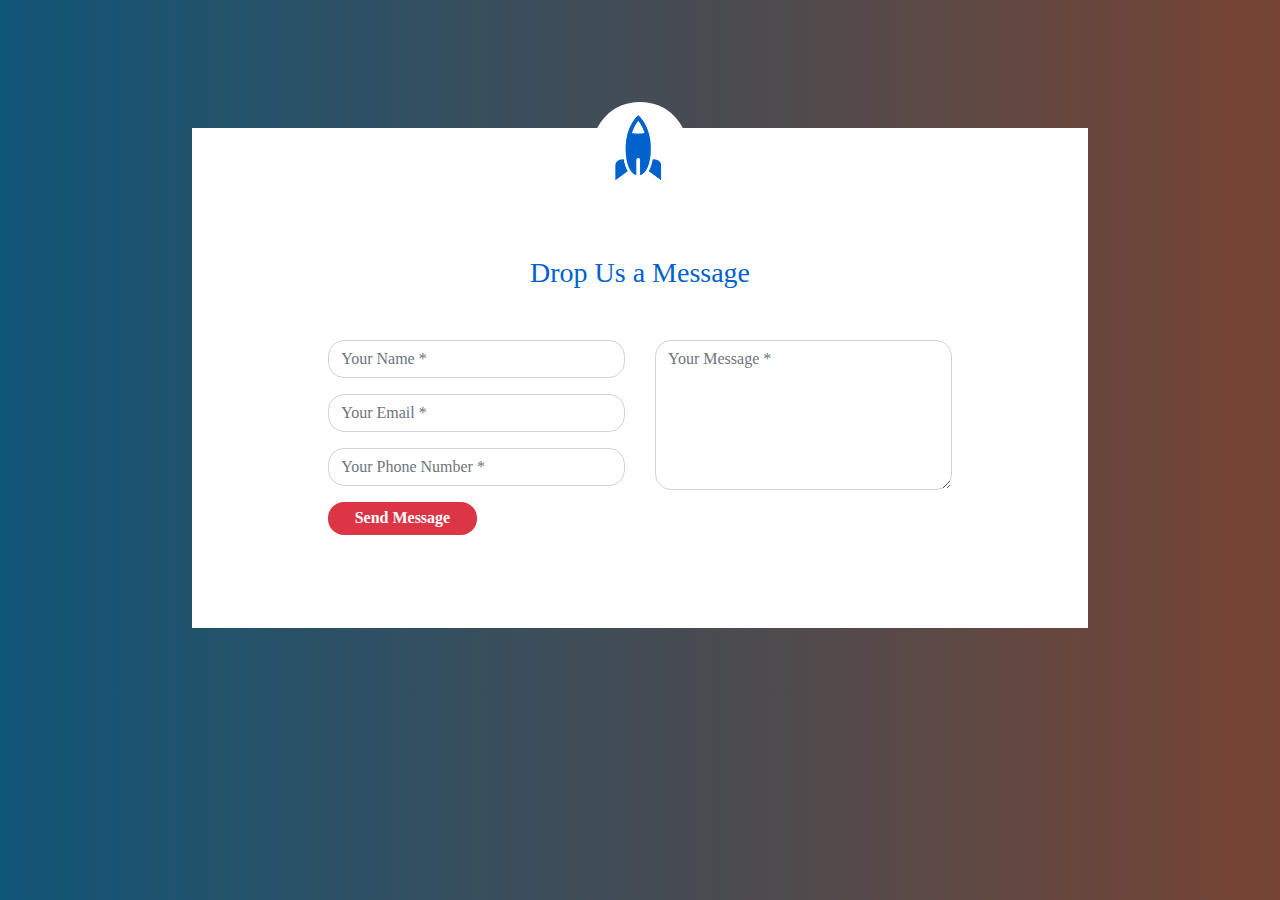
<file: web0/index.html>
<!DOCTYPE html PUBLIC "-//W3C//DTD XHTML 1.0 Strict//EN" "http://www.w3.org/TR/xhtml1/DTD/xhtml1-strict.dtd">
<html xmlns="http://www.w3.org/1999/xhtml" class="js" lang="es"><head>
<meta http-equiv="Content-Type" content="text/html; charset=windows-1252">
<meta name="description" content="Exercici M5UF2">
<meta name="viewport" content="width=device-width, initial-scale=1.0">
		
<head>					
<title>Primer Web M5UF2</title>
<link rel="shortcut icon" href="favicon.ico" type="image/x-icon">
<link href="bootstrap.min.css" rel="stylesheet" id="bootstrap-css">
<script src="bootstrap.min.js"></script>
<script src="jquery.min.js"></script>
<link rel="stylesheet" href="estils.css">
</head>

<body>

<div class="container contact-form">
            <div class="contact-image">
                <img src="rocket_contact.png" alt="rocket_contact"/>
            </div>
            <form method="post">
                <h3>Drop Us a Message</h3>
               <div class="row">
                    <div class="col-md-6">
                        <div class="form-group">
                            <input type="text" name="txtName" class="form-control" placeholder="Your Name *" value="" />
                        </div>
                        <div class="form-group">
                            <input type="text" name="txtEmail" class="form-control" placeholder="Your Email *" value="" />
                        </div>
                        <div class="form-group">
                            <input type="text" name="txtPhone" class="form-control" placeholder="Your Phone Number *" value="" />
                        </div>
                        <div class="form-group">
                            <input type="submit" name="btnSubmit" class="btnContact" value="Send Message" />
                        </div>
                    </div>
                    <div class="col-md-6">
                        <div class="form-group">
                            <textarea name="txtMsg" class="form-control" placeholder="Your Message *" style="width: 100%; height: 150px;"></textarea>
                        </div>
                    </div>
                </div>
            </form>
</div>	
	</body></html>
</file>
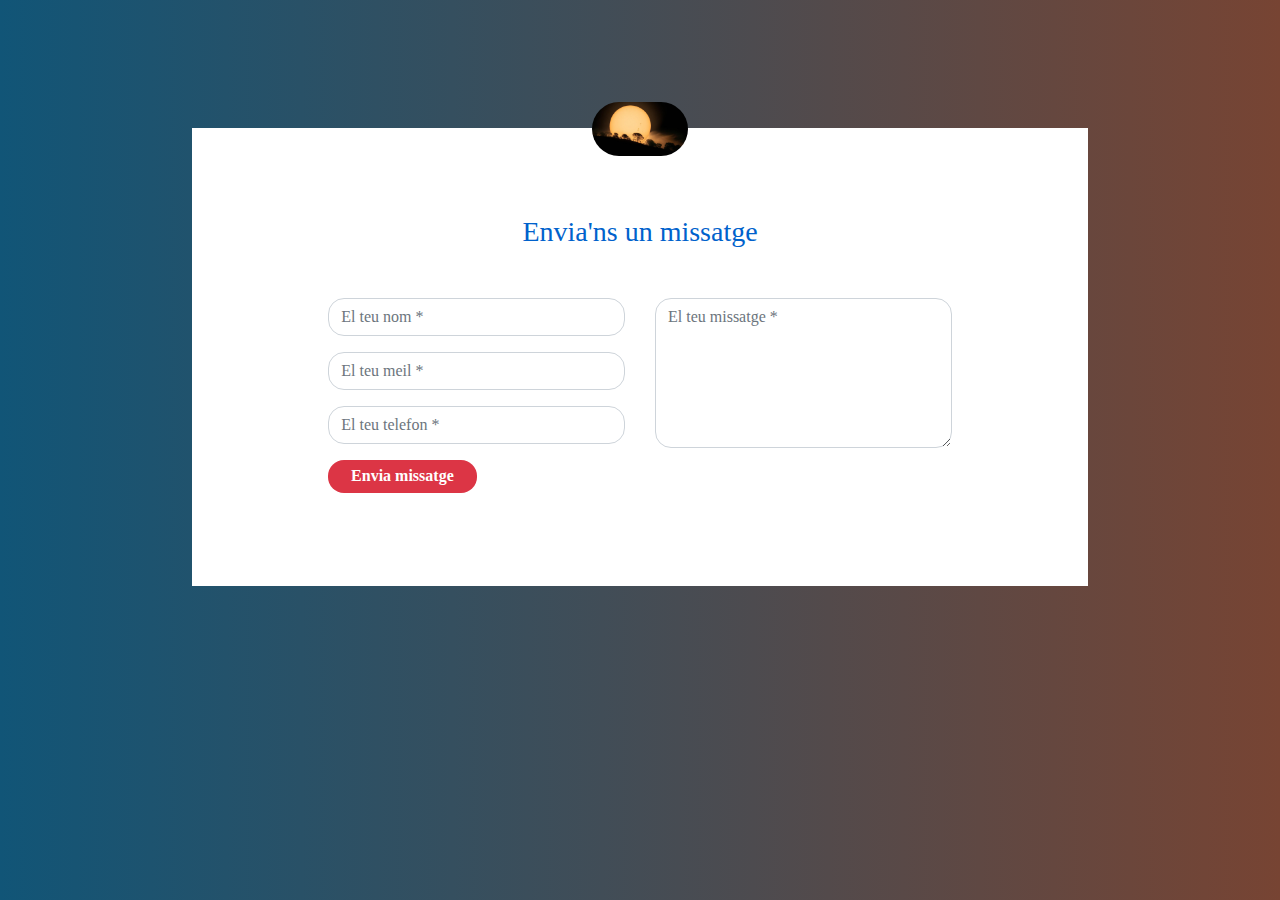
<file: web0/webcat/index.html>
<!DOCTYPE html PUBLIC "-//W3C//DTD XHTML 1.0 Strict//EN" "http://www.w3.org/TR/xhtml1/DTD/xhtml1-strict.dtd">
<html xmlns="http://www.w3.org/1999/xhtml" class="js" lang="es"><head>
<meta http-equiv="Content-Type" content="text/html; charset=windows-1252">
<meta name="description" content="Exercici M5UF2">
<meta name="viewport" content="width=device-width, initial-scale=1.0">
		
<head>					
<title>Primer Web M5UF2</title>
<link rel="shortcut icon" href="favicon.ico" type="image/x-icon">
<link href="../bootstrap.min.css" rel="stylesheet" id="bootstrap-css">
<script src="../bootstrap.min.js"></script>
<script src="../jquery.min.js"></script>
<link rel="stylesheet" href="../estils.css">
</head>

<body>

<div class="container contact-form">
            <div class="contact-image">
                <img src="../img/imgWeb.jpg" alt="rocket_contact"/>
            </div>
            <form method="post">
                <h3>Envia'ns un missatge</h3>
               <div class="row">
                    <div class="col-md-6">
                        <div class="form-group">
                            <input type="text" name="txtName" class="form-control" placeholder="El teu nom *" value="" />
                        </div>
                        <div class="form-group">
                            <input type="text" name="txtEmail" class="form-control" placeholder="El teu meil *" value="" />
                        </div>
                        <div class="form-group">
                            <input type="text" name="txtPhone" class="form-control" placeholder="El teu telefon *" value="" />
                        </div>
                        <div class="form-group">
                            <input type="submit" name="btnSubmit" class="btnContact" value="Envia missatge" />
                        </div>
                    </div>
                    <div class="col-md-6">
                        <div class="form-group">
                            <textarea name="txtMsg" class="form-control" placeholder="El teu missatge *" style="width: 100%; height: 150px;"></textarea>
                        </div>
                    </div>
                </div>
            </form>
</div>	
	</body></html>
</file>
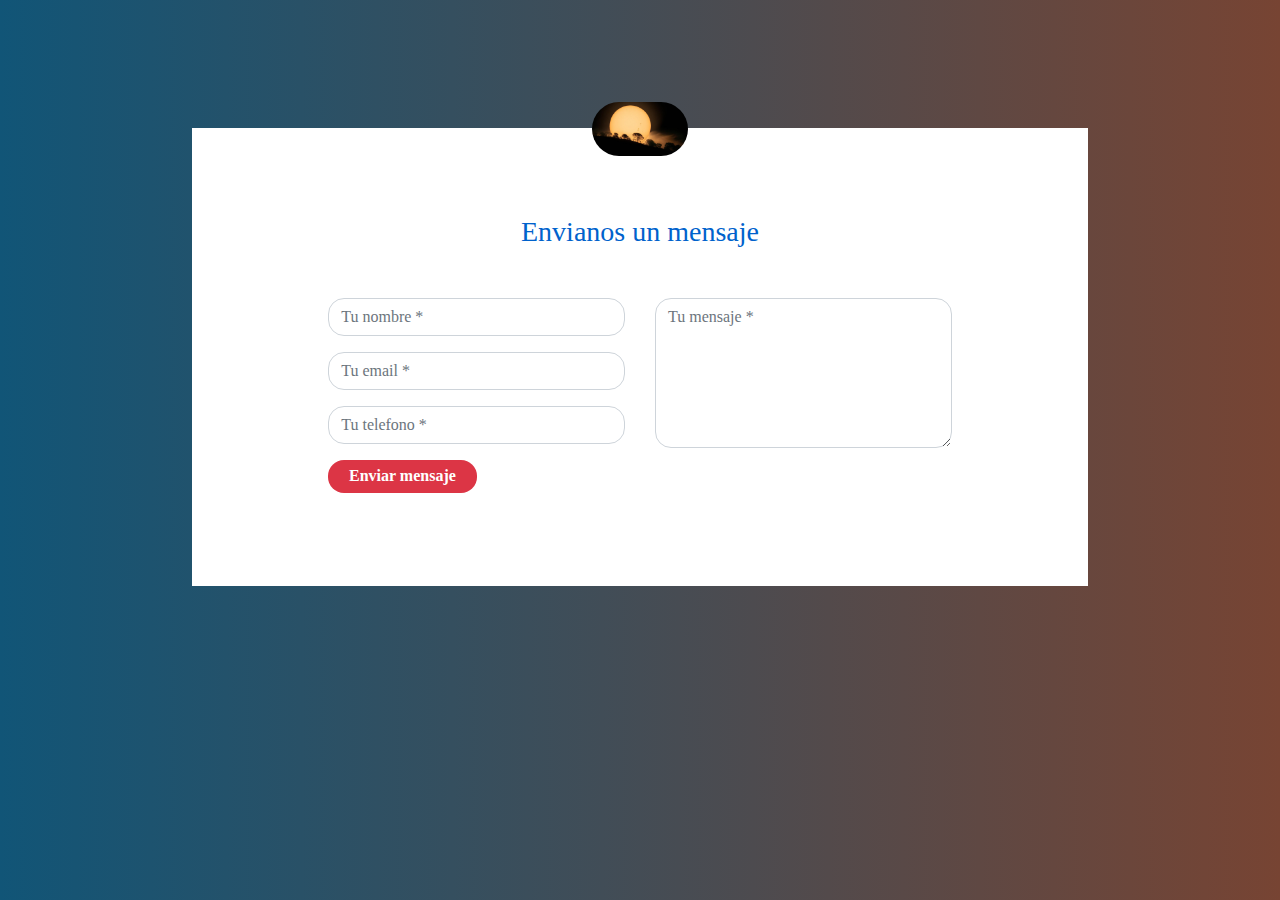
<file: web0/webes/index.html>
<!DOCTYPE html PUBLIC "-//W3C//DTD XHTML 1.0 Strict//EN" "http://www.w3.org/TR/xhtml1/DTD/xhtml1-strict.dtd">
<html xmlns="http://www.w3.org/1999/xhtml" class="js" lang="es"><head>
<meta http-equiv="Content-Type" content="text/html; charset=windows-1252">
<meta name="description" content="Exercici M5UF2">
<meta name="viewport" content="width=device-width, initial-scale=1.0">
		
<head>					
<title>Primera Web M5UF2</title>
<link rel="shortcut icon" href="favicon.ico" type="image/x-icon">
<link href="../bootstrap.min.css" rel="stylesheet" id="bootstrap-css">
<script src="../bootstrap.min.js"></script>
<script src="../jquery.min.js"></script>
<link rel="stylesheet" href="../estils.css">
</head>

<body>

<div class="container contact-form">
            <div class="contact-image">
                <img src="../img/imgWeb.jpg" alt="rocket_contact"/>
            </div>
            <form method="post">
                <h3>Envianos un mensaje</h3>
               <div class="row">
                    <div class="col-md-6">
                        <div class="form-group">
                            <input type="text" name="txtName" class="form-control" placeholder="Tu nombre *" value="" />
                        </div>
                        <div class="form-group">
                            <input type="text" name="txtEmail" class="form-control" placeholder="Tu email *" value="" />
                        </div>
                        <div class="form-group">
                            <input type="text" name="txtPhone" class="form-control" placeholder="Tu telefono *" value="" />
                        </div>
                        <div class="form-group">
                            <input type="submit" name="btnSubmit" class="btnContact" value="Enviar mensaje" />
                        </div>
                    </div>
                    <div class="col-md-6">
                        <div class="form-group">
                            <textarea name="txtMsg" class="form-control" placeholder="Tu mensaje *" style="width: 100%; height: 150px;"></textarea>
                        </div>
                    </div>
                </div>
            </form>
</div>	
	</body></html>
</file>
<file: web0/estils.css>
body{
    background: -webkit-linear-gradient(left, #115577, #774433);
	font-family: Verdana;
}
.contact-form{
    background: #fff;
    margin-top: 10%;
    margin-bottom: 5%;
    width: 70%;
}
.contact-form .form-control{
    border-radius:1rem;
}
.contact-image{
    text-align: center;
}
.contact-image img{
    border-radius: 6rem;
    width: 11%;
    margin-top: -3%;
    transform: rotate(0deg);
}
.contact-form form{
    padding: 14%;
}
.contact-form form .row{
    margin-bottom: -7%;
}
.contact-form h3{
    margin-bottom: 8%;
    margin-top: -10%;
    text-align: center;
    color: #0062cc;
}
.contact-form .btnContact {
    width: 50%;
    border: none;
    border-radius: 1rem;
    padding: 1.5%;
    background: #dc3545;
    font-weight: 600;
    color: #fff;
    cursor: pointer;
}
.btnContactSubmit
{
    width: 50%;
    border-radius: 1rem;
    padding: 1.5%;
    color: #fff;
    background-color: #0062cc;
    border: none;
    cursor: pointer;
}
</file>
